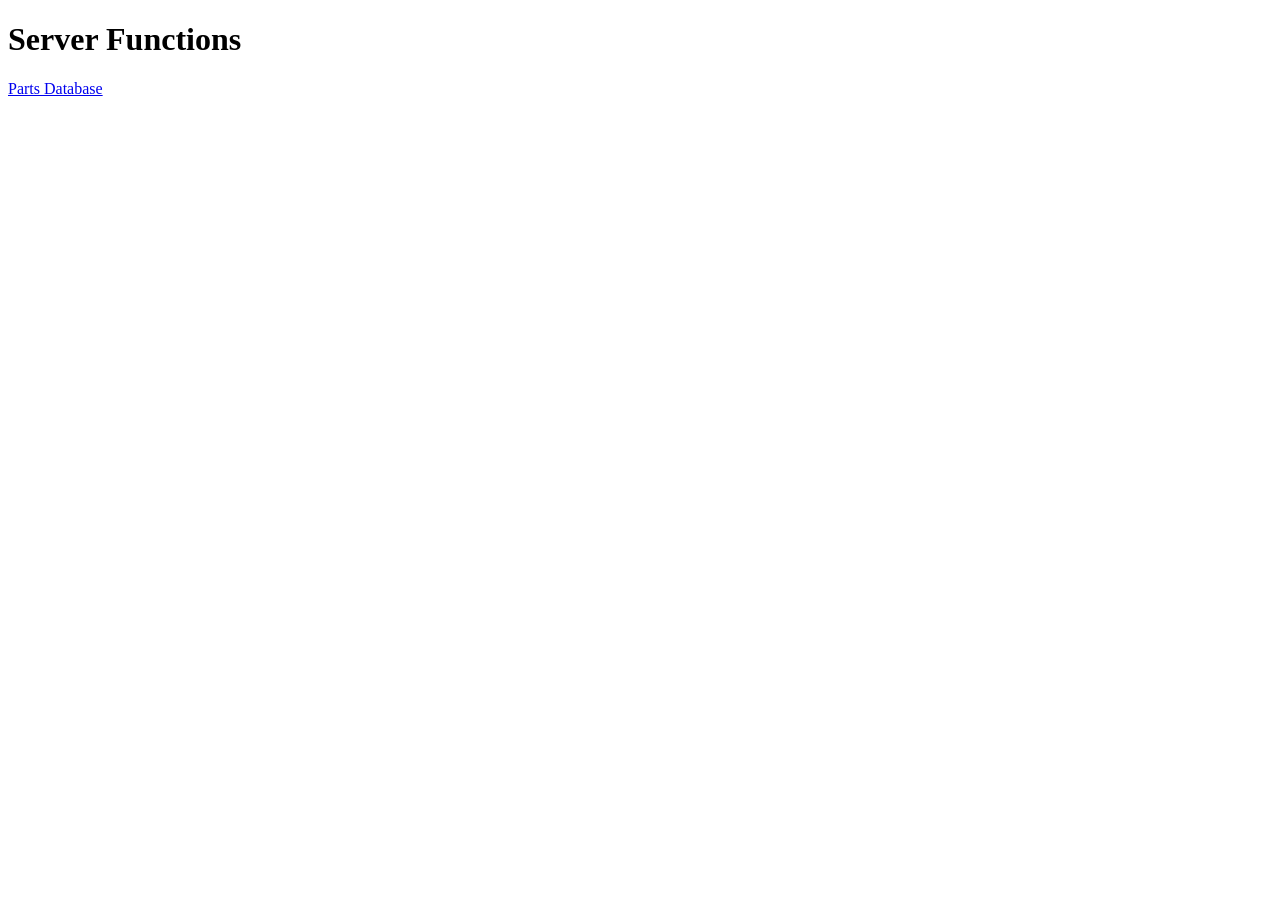
<file: web/index.html>
<!DOCTYPE html>
<!--
To change this license header, choose License Headers in Project Properties.
To change this template file, choose Tools | Templates
and open the template in the editor.
-->
<html>
    <head>
        <title>Aqueti Database Interface</title>
        <meta charset="UTF-8">
<!--        <meta name="viewport" content="width=device-width, initial-scale=0.15"> -->
	<meta name="viewport" content="width=1000, maximum-scale=1.0, minimal-ui">
	<meta name="apple-mobile-web-app-capable" content="yes">


        <link href='http://fonts.googleapis.com/css?family=Lato:300' rel='stylesheet' type='text/css'>
        <link rel="stylesheet" href="http://s3.amazonaws.com/aqueti.data/web-home/css/stylesheet.css" type="text/css"/>
    <body>
         <h1>Server Functions</h1>
         <a href="database.html">Parts Database</a>
    </body>
</html>
</file>
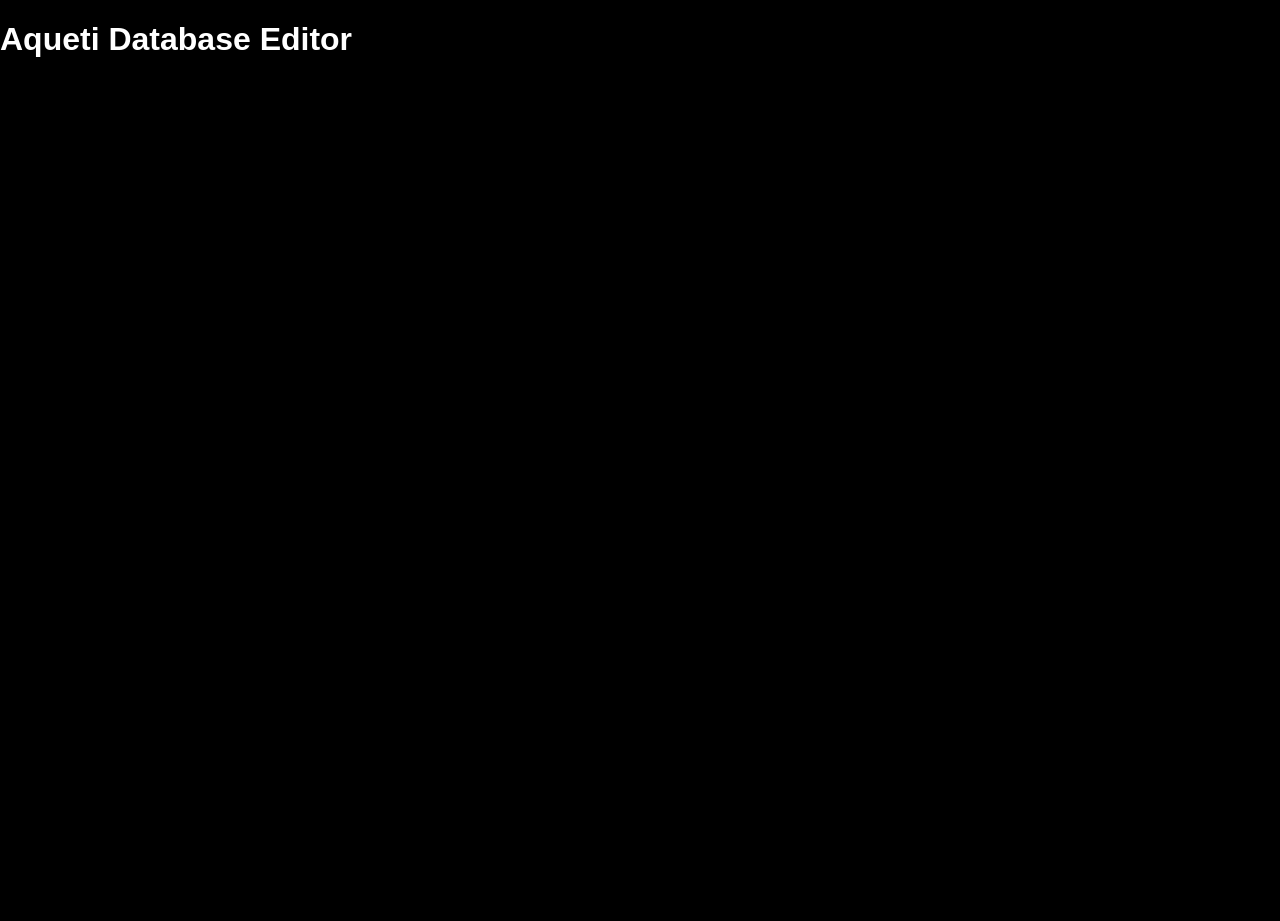
<file: web/database.html>
<!DOCTYPE html>
<html>
<head>
	<title>Aqueti Home</title>
	<meta name="viewport" content="target-densitydpi=device-dpi, width=device-width, initial-scale=1.0, minimum-scale=1.0, maximum-scale=1.0" />
	<meta name="apple-mobile-web-app-capable" content="yes" />
	<meta http-equiv="Content-Type" content="text/html;charset=utf-8" />
	<meta http-equiv="x-ua-compatible" content="IE=edge" />
	<style>
//		@-ms-viewport { width:device-width; }
//		@media only screen and (min-device-width:800px) { html { overflow:hidden; } }

		html { height:100%; }
		body { height:100%; overflow:scroll; margin:0; padding:0; font-family:Arial, Helvetica, sans-serif; font-size:16px; color:#FFFFFF; background-color:#000000; }
	</style>
<!--   <script src="javascript.js"></script> -->
   <script src="http://s3.amazonaws.com/aqueti.data/web-home/js/socket.io.js"></script>
   <script src="http://ajax.googleapis.com/ajax/libs/jquery/1.10.2/jquery.min.js"></script>

   <script src="js/db.js"></script> 
   <script src="js/edit.js"></script>
   <script src="js/utils.js"></script> 

</head>
<body>
<div id="title"><h1>Aqueti Database Editor</h1></div>

<!-- <div id="previewDiv"></div> -->
<!-- <form id="editForm" style="overflow:scroll;" method="POST"></form> -->
<div id="mainDiv" height="500px" style="overflow:scroll;"></div>
<script>
   genWorkPage("templates");
</script>


</body>
</html>
</file>
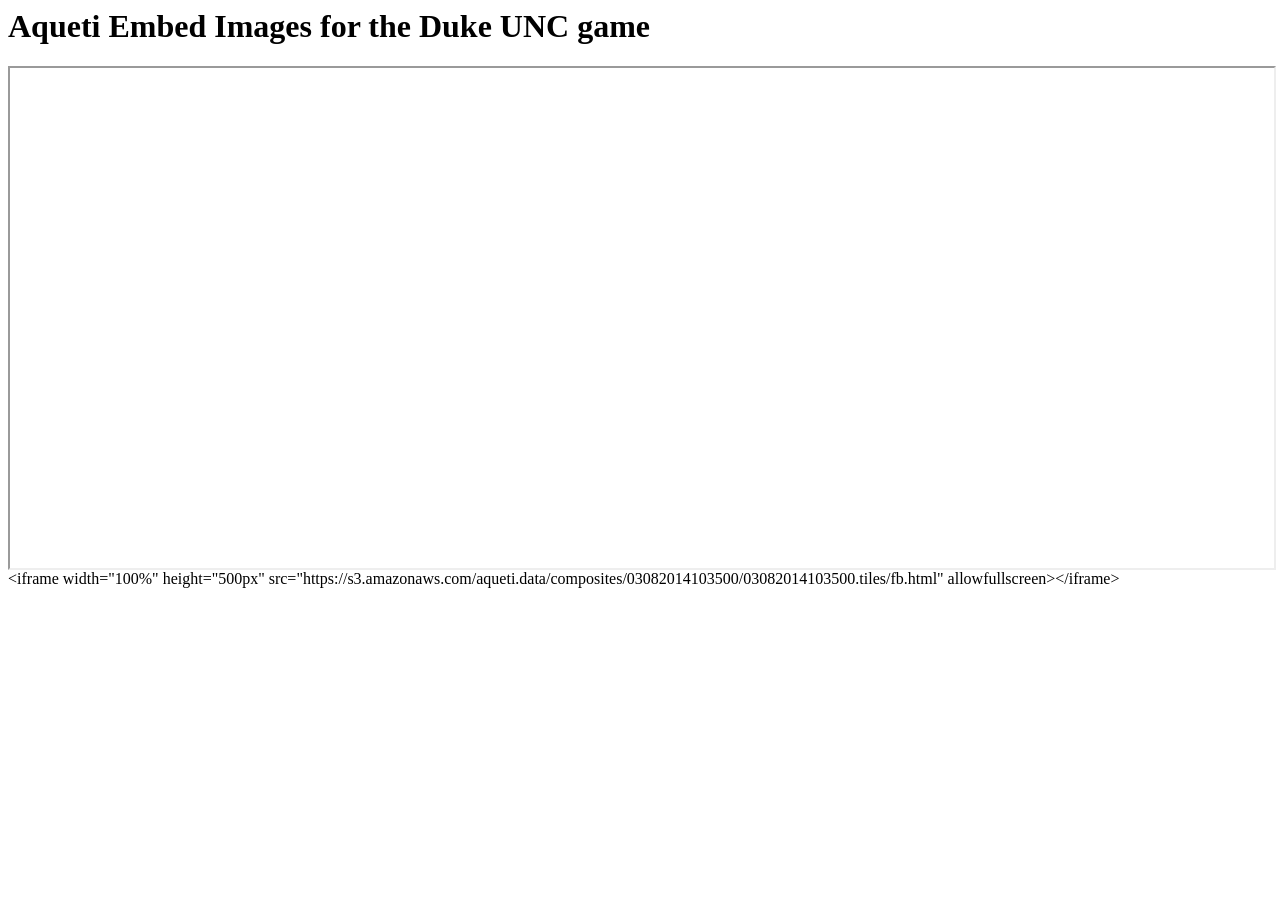
<file: web/embeds/DukeUNCembeds.html>
<html>
  <head>
    <meta content="text/html; charset=ISO-8859-1" http-equiv="content-type">
  </head>
  <body>
    <h1>Aqueti Embed Images for the Duke UNC game</h1>
    <iframe src="https://s3.amazonaws.com/aqueti.data/composites/03082014103500/03082014103500.tiles/fb.html" allowfullscreen
      height="500px"
      width="100%">
    </iframe>
   &lt;iframe width="100%" height="500px" src="https://s3.amazonaws.com/aqueti.data/composites/03082014103500/03082014103500.tiles/fb.html" allowfullscreen&gt;&lt;/iframe&gt;

  </body>
</html>
</file>
